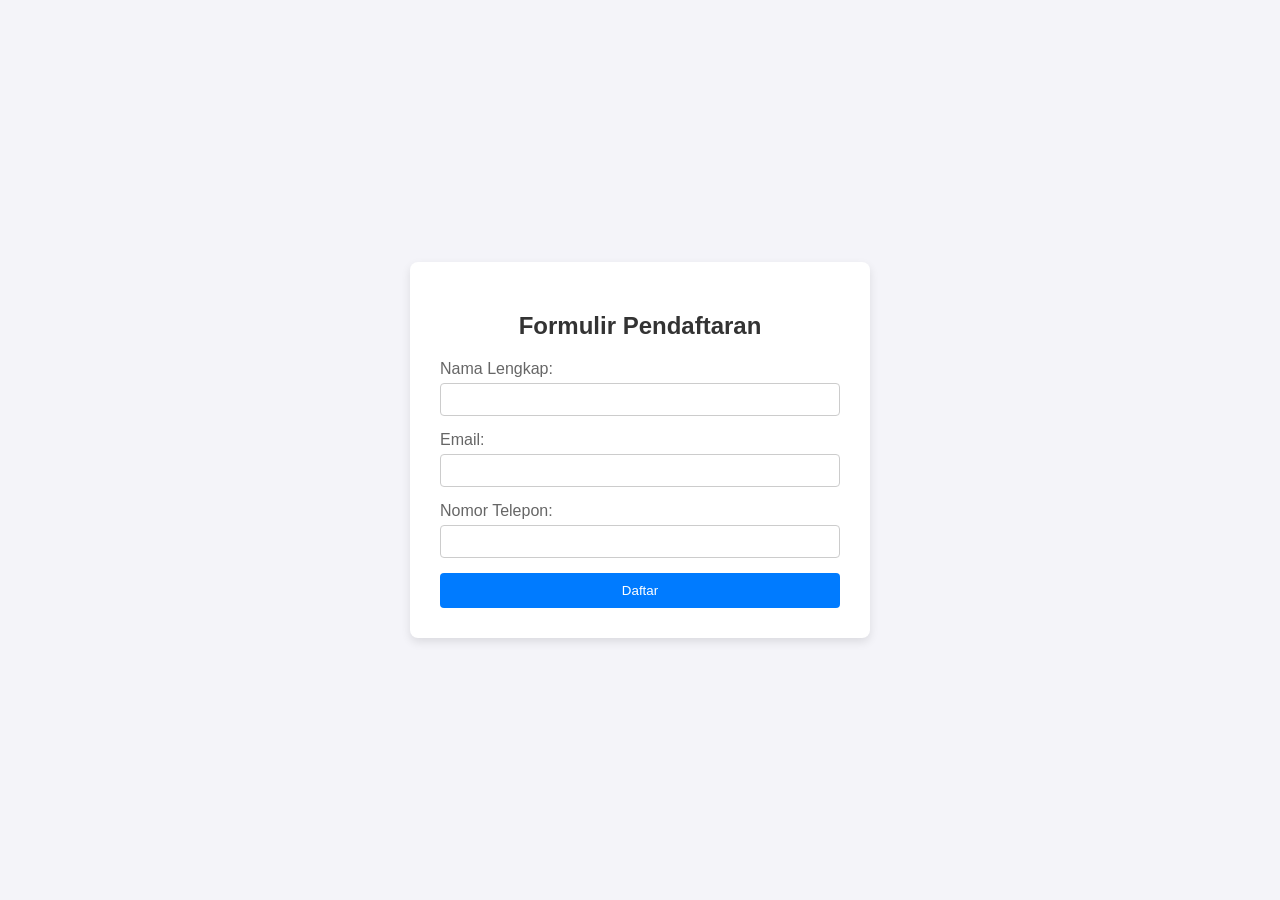
<file: task_3/index.html>
<!DOCTYPE html>
<html lang="id">
<head>
    <meta charset="UTF-8">
    <meta name="viewport" content="width=device-width, initial-scale=1.0">
    <title>Halaman Pendaftaran</title>
    <link rel="stylesheet" href="style.css">
</head>
<body>
    <div class="container">
        <h2>Formulir Pendaftaran</h2>
        <form action="detail.html" method="GET">
            <div class="form-group">
                <label for="nama">Nama Lengkap:</label>
                <input type="text" id="nama" name="nama" required>
            </div>
            <div class="form-group">
                <label for="email">Email:</label>
                <input type="email" id="email" name="email" required>
            </div>
            <div class="form-group">
                <label for="telepon">Nomor Telepon:</label>
                <input type="text" id="telepon" name="telepon" required>
            </div>
            <button type="submit">Daftar</button>
        </form>
    </div>
</body>
</html>
</file>
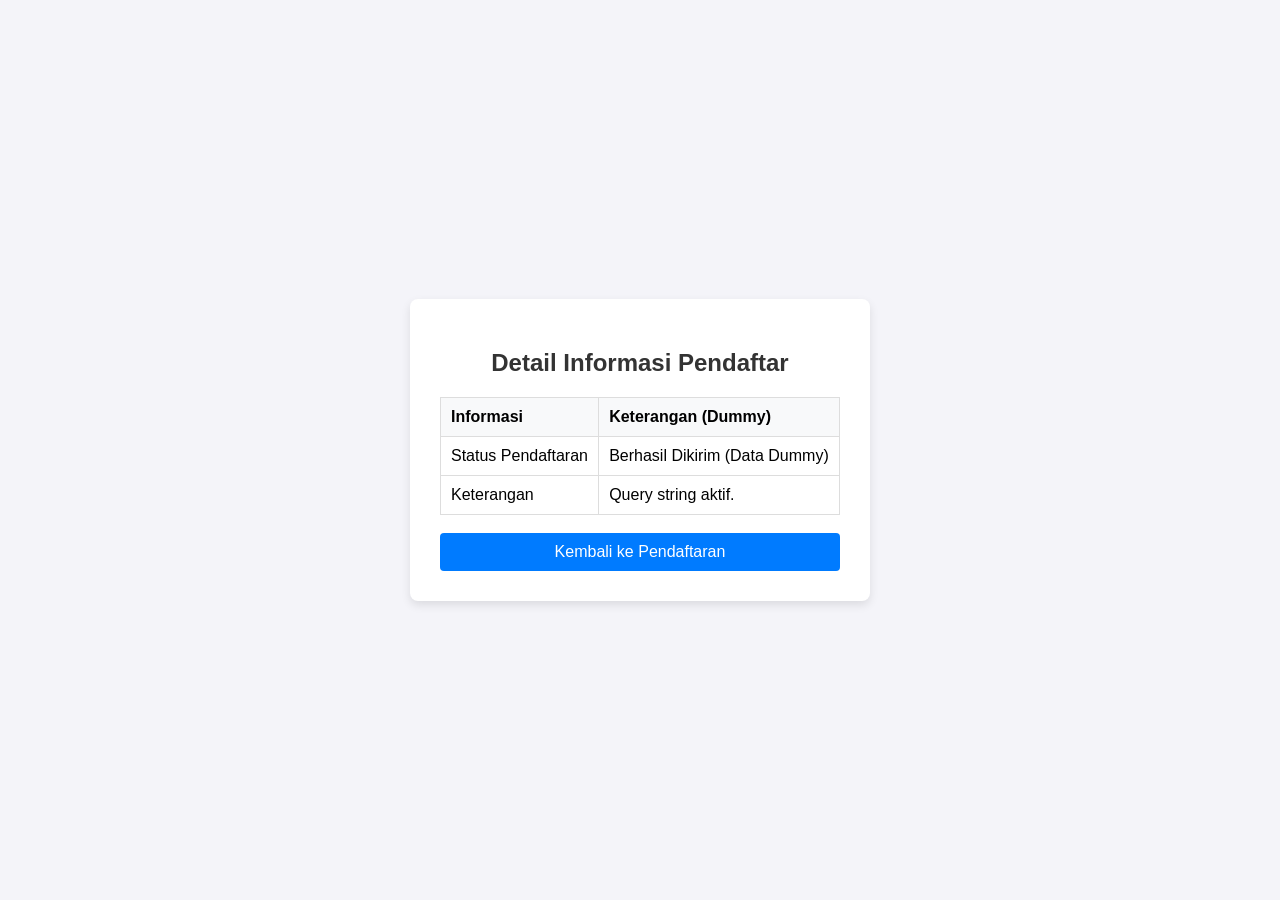
<file: task_3/detail.html>
<!DOCTYPE html>
<html lang="id">
<head>
    <meta charset="UTF-8">
    <meta name="viewport" content="width=device-width, initial-scale=1.0">
    <title>Detail Informasi Pendaftar</title>
    <link rel="stylesheet" href="style.css">
</head>
<body>
    <div class="container">
        <h2>Detail Informasi Pendaftar</h2>
        <table class="detail-table">
            <tr>
                <th>Informasi</th>
                <th>Keterangan (Dummy)</th>
            </tr>
            <tr>
                <td>Status Pendaftaran</td>
                <td>Berhasil Dikirim (Data Dummy)</td>
            </tr>
            <tr>
                <td>Keterangan</td>
                <td>Query string aktif.</td>
            </tr>
        </table>
        <br>
        <a href="index.html" class="btn-back">Kembali ke Pendaftaran</a>
    </div>
</body>
</html>
</file>
<file: task_3/style.css>
body {
    font-family: Arial, sans-serif;
    background-color: #f4f4f9;
    display: flex;
    justify-content: center;
    align-items: center;
    height: 100vh;
    margin: 0;
}

.container {
    background: #ffffff;
    padding: 30px;
    border-radius: 8px;
    box-shadow: 0px 4px 10px rgba(0, 0, 0, 0.1);
    width: 400px;
}

h2 {
    color: #333;
    text-align: center;
}

.form-group {
    margin-bottom: 15px;
}

label {
    display: block;
    margin-bottom: 5px;
    color: #666;
}

input[type="text"],
input[type="email"] {
    width: 100%;
    padding: 8px;
    box-sizing: border-box;
    border: 1px solid #ccc;
    border-radius: 4px;
}

button[type="submit"], .btn-back {
    background-color: #007bff;
    color: white;
    padding: 10px;
    border: none;
    border-radius: 4px;
    width: 100%;
    cursor: pointer;
    text-align: center;
    text-decoration: none;
    display: inline-block;
    box-sizing: border-box;
}

button[type="submit"]:hover, .btn-back:hover {
    background-color: #0056b3;
}

.detail-table {
    width: 100%;
    border-collapse: collapse;
    margin-top: 15px;
}

.detail-table th, .detail-table td {
    border: 1px solid #ddd;
    padding: 10px;
    text-align: left;
}

.detail-table th {
    background-color: #f8f9fa;
}
</file>
